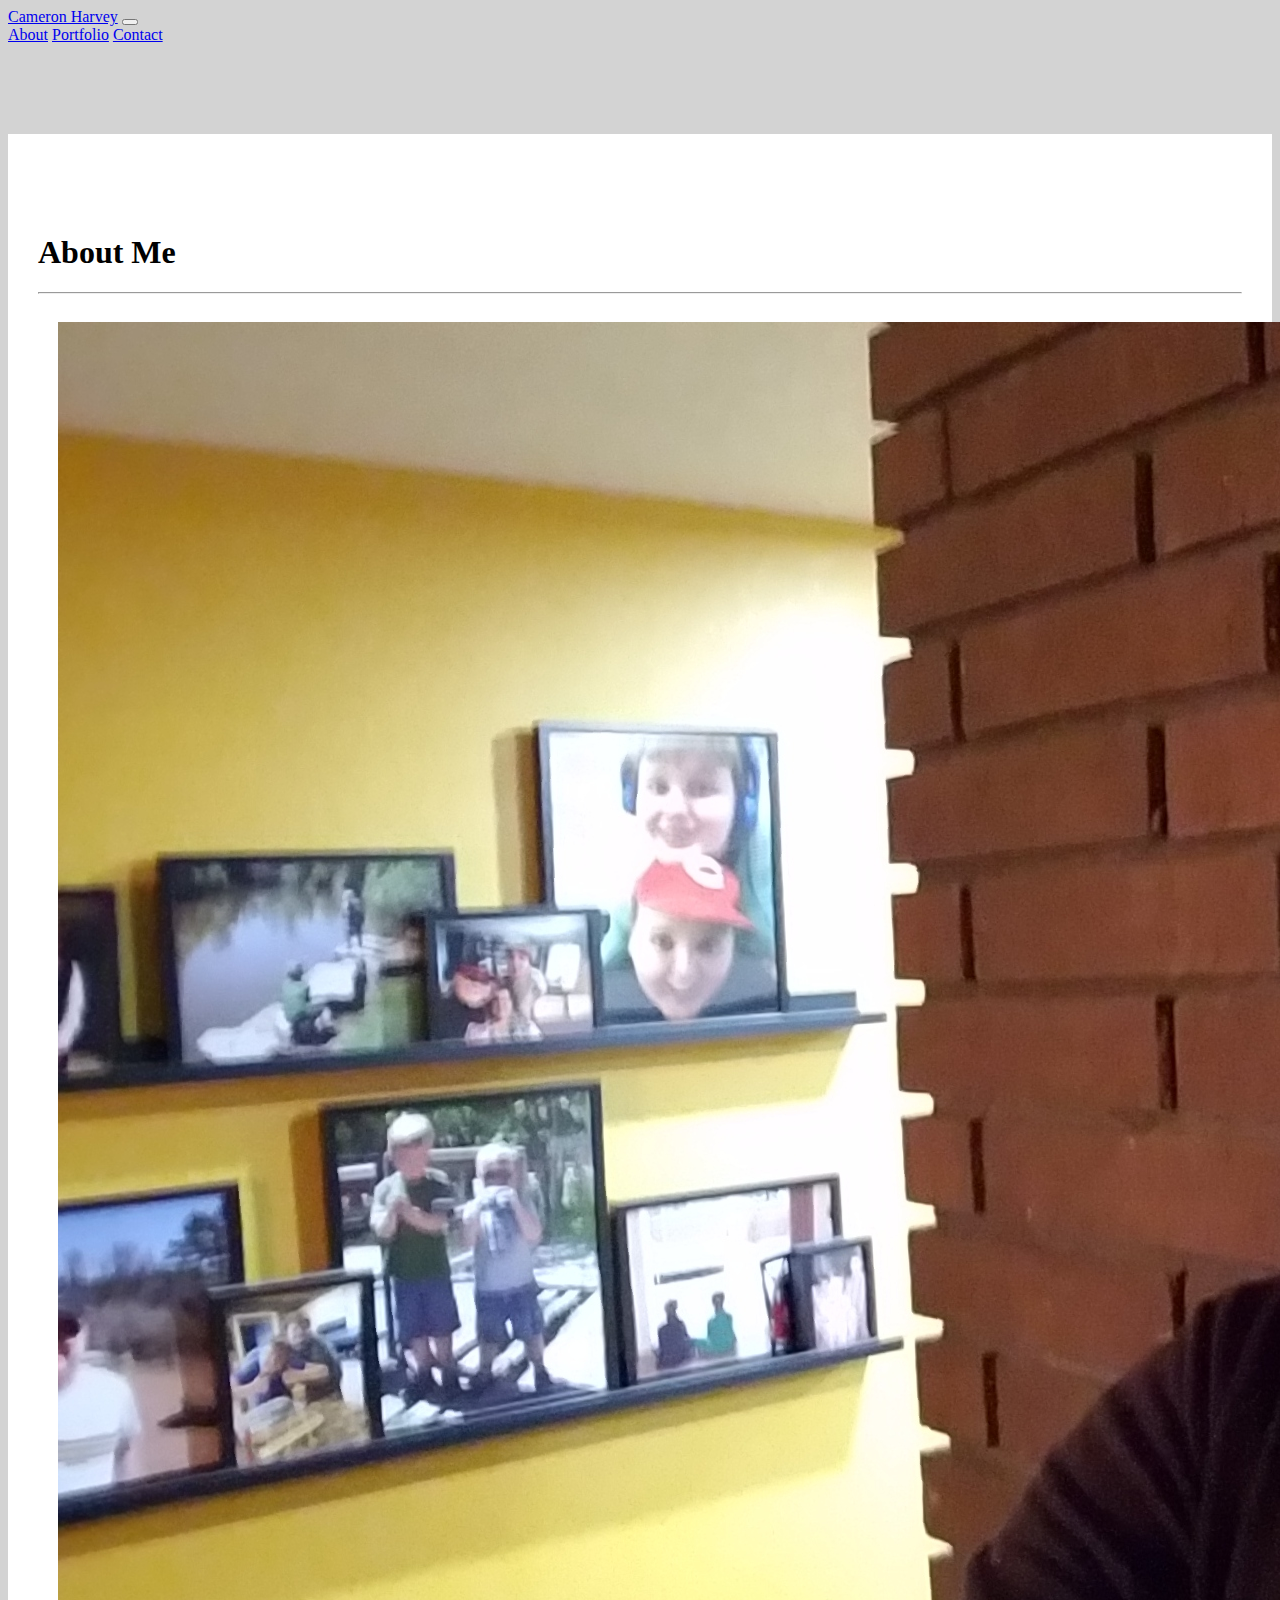
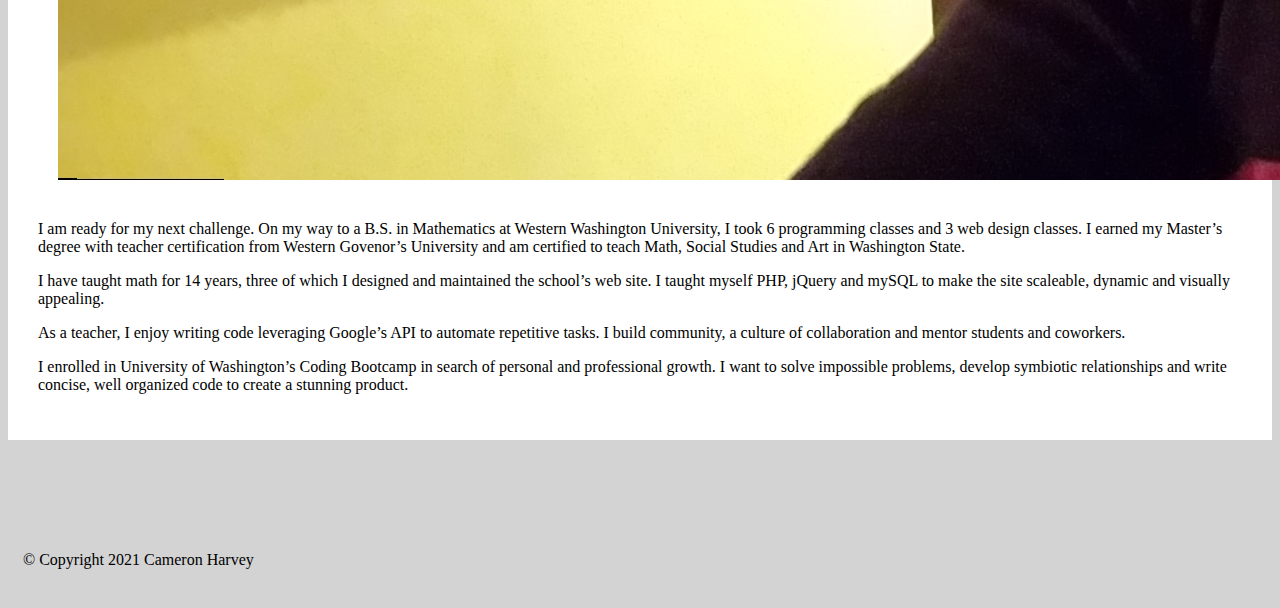
<file: index.html>
<!DOCTYPE html>
<html lang="en">
<head>
    <meta charset="UTF-8">
    <meta name="viewport" content="width=device-width, initial-scale=1.0">
    <title>Cameron Harvey | About Me</title>
    <link rel="stylesheet" href="https://cdn.jsdelivr.net/npm/bootstrap@4.5.3/dist/css/bootstrap.min.css" integrity="sha384-TX8t27EcRE3e/ihU7zmQxVncDAy5uIKz4rEkgIXeMed4M0jlfIDPvg6uqKI2xXr2" crossorigin="anonymous">
    <link rel="stylesheet" href="Assets/style.css">
</head>
<body>
    <nav class="navbar navbar-expand-lg navbar-dark bg-dark fixed-top">
        <div class="container-fluid">
          <a class="navbar-brand btn btn-success" href="#">Cameron Harvey</a>
          <button class="navbar-toggler" type="button" data-toggle="collapse" data-target="#navbarNavAltMarkup" aria-controls="navbarNavAltMarkup" aria-expanded="false" aria-label="Toggle navigation">
            <span class="navbar-toggler-icon"></span>
          </button>
          <div class="collapse navbar-collapse" id="navbarNavAltMarkup">
            <div class="navbar-nav">
              <a class="nav-link active" aria-current="page" href="#">About</a>
              <a class="nav-link" href="portfolio.html">Portfolio</a>
              <a class="nav-link" href="contact.html">Contact</a>
            </div>
          </div>
        </div>
    </nav>

    <main class="container">
        <h1 class="text-success">
            About Me
        </h1>

        <hr>

        <div class="row">
            <div class="col-sm-6">
                <img class= "img-fluid" src="Assets/Images/CameronHarvey.jpg" alt="Picture of Cameron Harvey">
            </div>
    
            <div class="col-sm-6">
                <p>
                    I am ready for my next challenge.  On my way to a B.S. in Mathematics at Western Washington University, I took 6 programming classes and 3 web design classes.  I earned my Master’s degree with teacher certification from Western Govenor’s University and am certified to teach Math, Social Studies and Art in Washington State.
                </p>
                <p>
                    I have taught math for 14 years, three of which I designed and maintained the school’s web site.  I taught myself PHP, jQuery and mySQL to make the site scaleable, dynamic and visually appealing.
                </p>
                <p>
                    As a teacher, I enjoy writing code leveraging Google’s API to automate repetitive tasks.  I build community, a culture of collaboration and mentor students and coworkers.
                </p>
                <p>
                    I enrolled in University of Washington’s Coding Bootcamp in search of personal and professional growth.  I want to solve impossible problems, develop symbiotic relationships and write concise, well organized code to create a stunning product.
                </p>
            
            </div>
        </div>
        
    </main>



      <footer class="footer navbar-dark bg-dark fixed-bottom">
        <div style="margin: -15px -15px 15px -30px; height: 5px;" class="bg-success"></div>
        <div class="container">
            <p class="text-center text-muted">
                &copy; Copyright 2021 Cameron Harvey
            </p>    
        </div>
      </footer>
    
      <script src="https://code.jquery.com/jquery-3.5.1.slim.min.js" integrity="sha384-DfXdz2htPH0lsSSs5nCTpuj/zy4C+OGpamoFVy38MVBnE+IbbVYUew+OrCXaRkfj" crossorigin="anonymous"></script>
      <script src="https://cdn.jsdelivr.net/npm/popper.js@1.16.1/dist/umd/popper.min.js" integrity="sha384-9/reFTGAW83EW2RDu2S0VKaIzap3H66lZH81PoYlFhbGU+6BZp6G7niu735Sk7lN" crossorigin="anonymous"></script>
      <script src="https://cdn.jsdelivr.net/npm/bootstrap@4.5.3/dist/js/bootstrap.min.js" integrity="sha384-w1Q4orYjBQndcko6MimVbzY0tgp4pWB4lZ7lr30WKz0vr/aWKhXdBNmNb5D92v7s" crossorigin="anonymous"></script>
    
    </body>
</html>
</file>
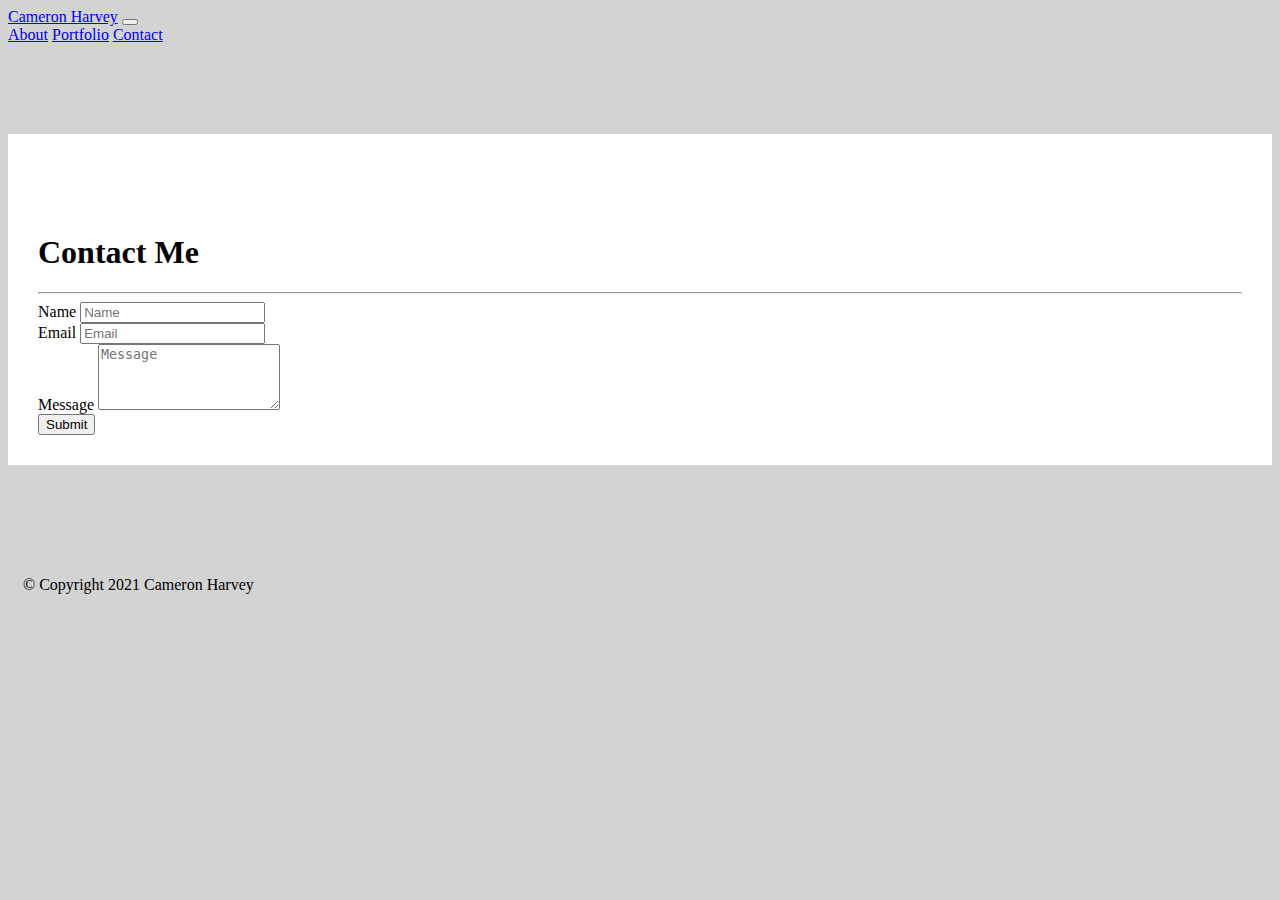
<file: contact.html>
<!DOCTYPE html>
<html lang="en">
<head>
    <meta charset="UTF-8">
    <meta name="viewport" content="width=device-width, initial-scale=1.0">
    <title>Cameron Harvey | Contact</title>
    <link rel="stylesheet" href="https://cdn.jsdelivr.net/npm/bootstrap@4.5.3/dist/css/bootstrap.min.css" integrity="sha384-TX8t27EcRE3e/ihU7zmQxVncDAy5uIKz4rEkgIXeMed4M0jlfIDPvg6uqKI2xXr2" crossorigin="anonymous">
    <link rel="stylesheet" href="Assets/style.css">
</head>

<body>

  <nav class="navbar navbar-expand-lg navbar-dark bg-dark fixed-top">
      <div class="container-fluid">
          
        <a class="navbar-brand btn btn-success" href="#">Cameron Harvey</a>
          
        <button class="navbar-toggler" type="button" data-toggle="collapse" data-target="#navbarNavAltMarkup" aria-controls="navbarNavAltMarkup" aria-expanded="false" aria-label="Toggle navigation">
          <span class="navbar-toggler-icon"></span>
        </button>
       
        <div class="collapse navbar-collapse" id="navbarNavAltMarkup">
          <div class="navbar-nav">
            <a class="nav-link" href="index.html">About</a>
            <a class="nav-link" href="portfolio.html">Portfolio</a>
            <a class="nav-link active" aria-current="page" href="#">Contact</a>
          </div>
        </div>

      </div>
  </nav>


    <main class="container">
        <h1 class="text-success">
          Contact Me
        </h1>
    
        <hr>

        <form name="contactForm">

          <div class="form-group">
            <label for="name">Name</label>
            <input type="text" class="form-control" id="name" placeholder="Name">
          </div>

          <div class="form-group">
            <label for="email">Email</label>
            <input type="email" class="form-control" id="email" placeholder="Email">
          </div>

          <div class="form-group">
            <label for="message">Message</label>
            <textarea class="form-control" id="message" rows="4" placeholder="Message"></textarea>
          </div>

          <button type="submit" class="btn btn-success" onclick="sentMessage();">Submit</button>

        </form>
    </main>



    <footer class="footer navbar-dark bg-dark fixed-bottom">
      <div style="margin: -15px -15px 15px -30px; height: 5px;" class="bg-success"></div>
      <div class="container">
          <p class="text-center text-muted">
              &copy; Copyright 2021 Cameron Harvey
          </p>    
      </div>
    </footer>
    
    <script src="https://code.jquery.com/jquery-3.5.1.slim.min.js" integrity="sha384-DfXdz2htPH0lsSSs5nCTpuj/zy4C+OGpamoFVy38MVBnE+IbbVYUew+OrCXaRkfj" crossorigin="anonymous"></script>
    <script src="https://cdn.jsdelivr.net/npm/popper.js@1.16.1/dist/umd/popper.min.js" integrity="sha384-9/reFTGAW83EW2RDu2S0VKaIzap3H66lZH81PoYlFhbGU+6BZp6G7niu735Sk7lN" crossorigin="anonymous"></script>
    <script src="https://cdn.jsdelivr.net/npm/bootstrap@4.5.3/dist/js/bootstrap.min.js" integrity="sha384-w1Q4orYjBQndcko6MimVbzY0tgp4pWB4lZ7lr30WKz0vr/aWKhXdBNmNb5D92v7s" crossorigin="anonymous"></script>
    <script type="text/javascript">
      function sentMessage() {
          alert('Your message has been sent.');
      }
      </script>
</body>
</html>
</file>
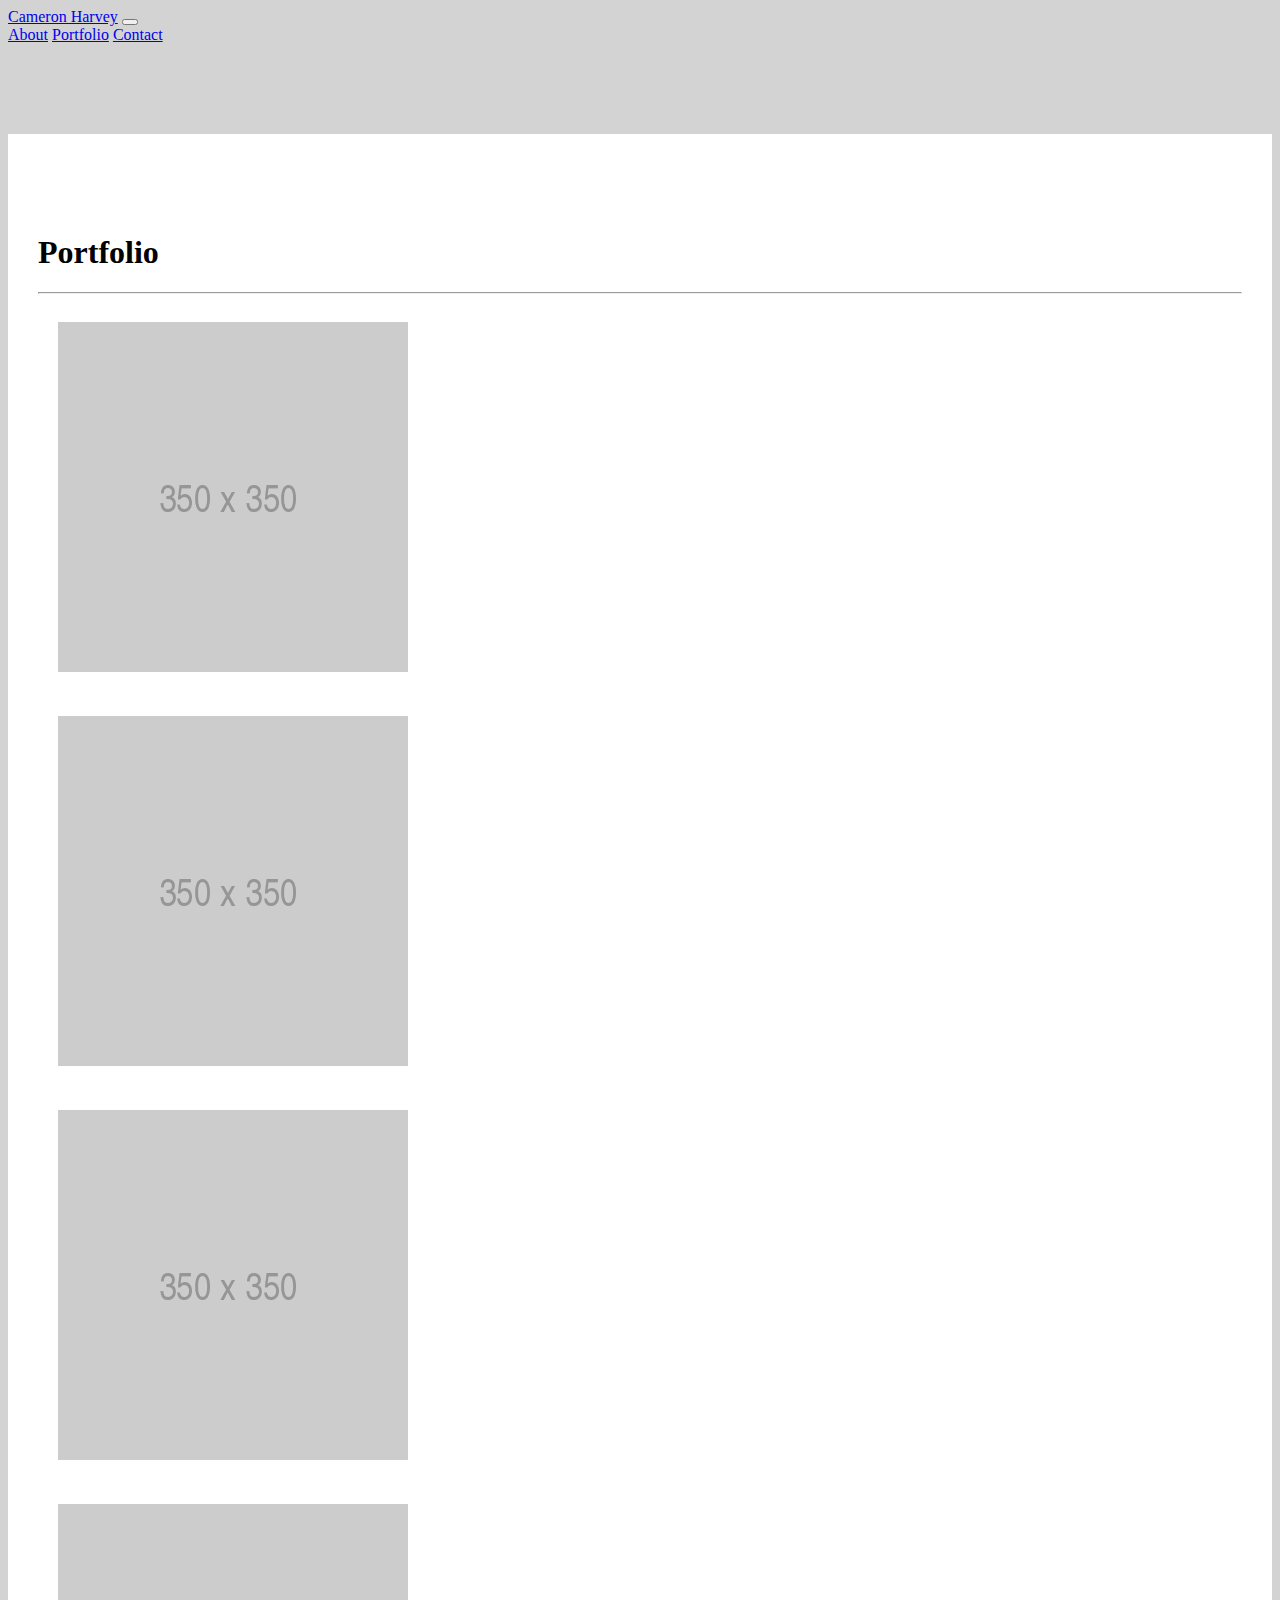
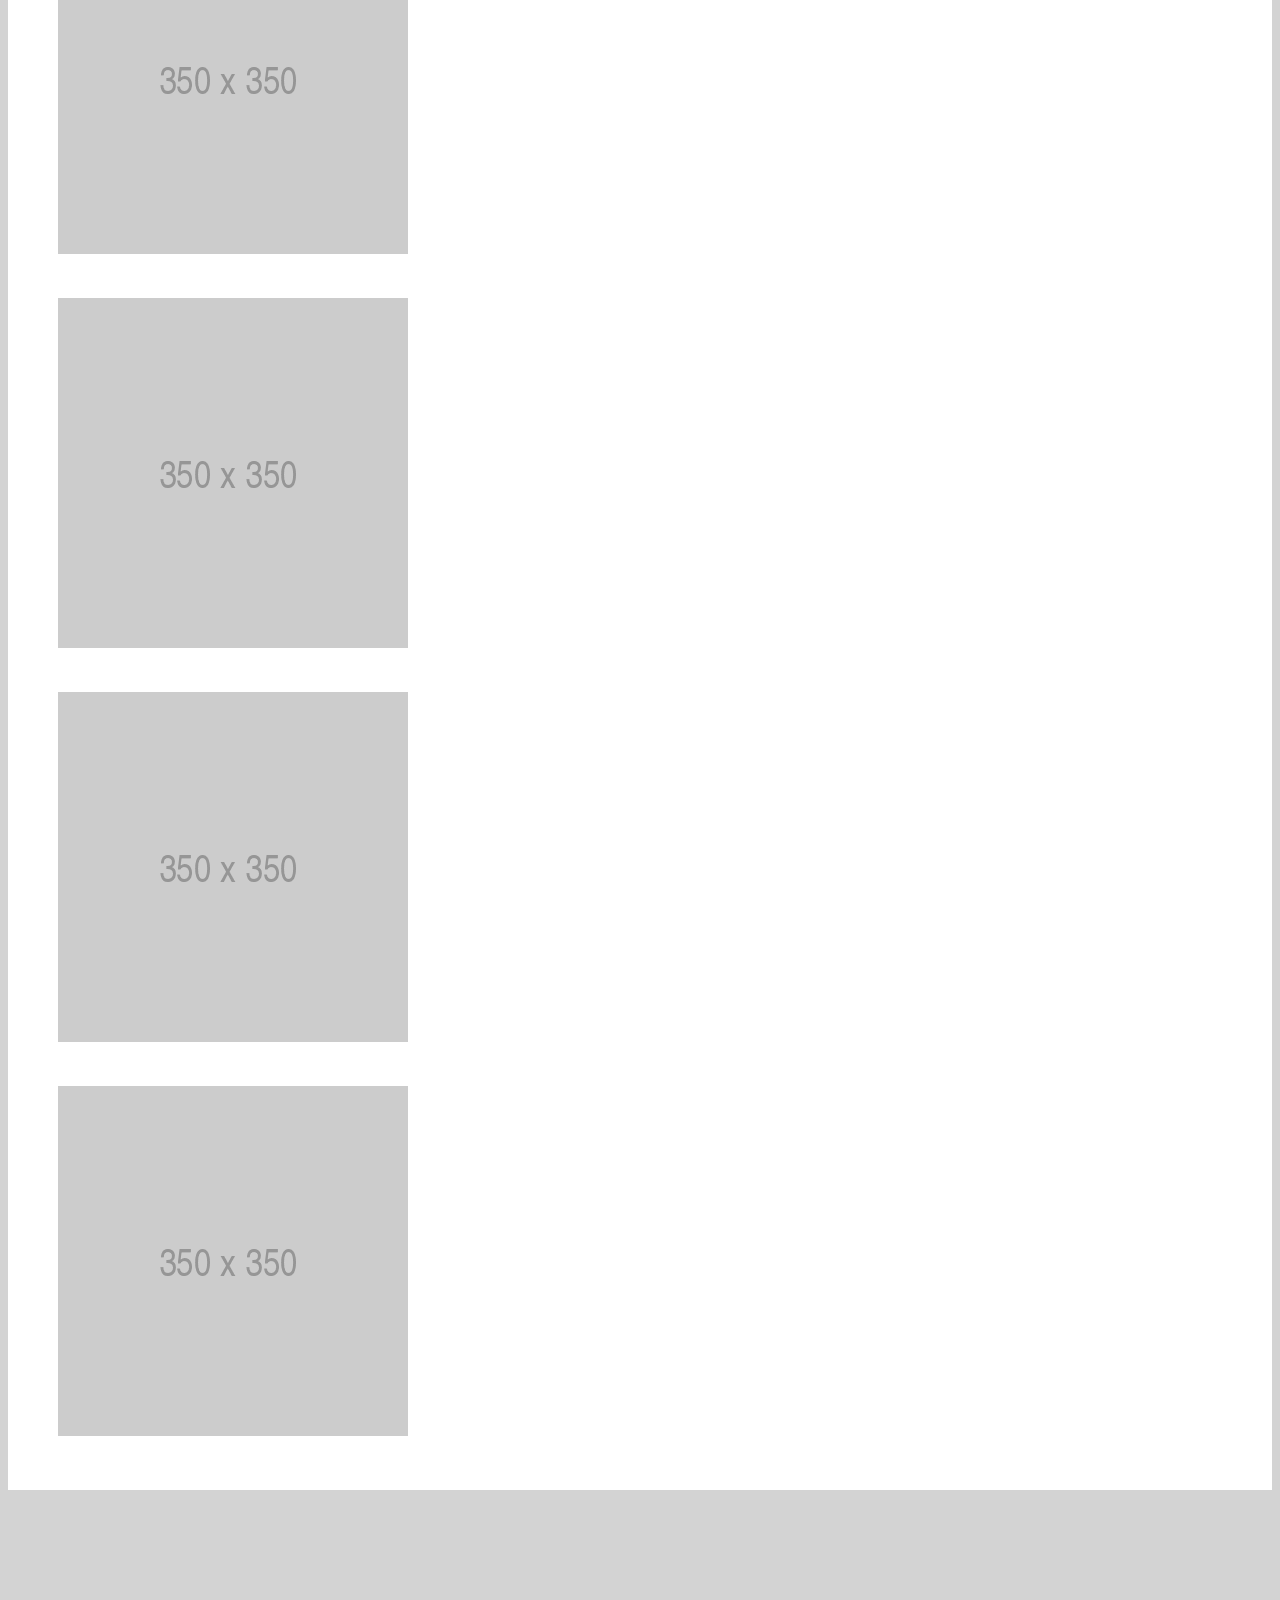
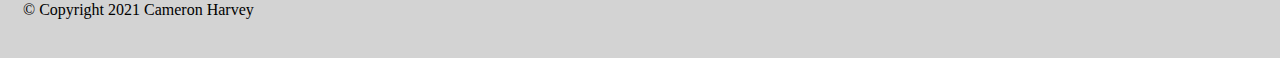
<file: portfolio.html>
<!DOCTYPE html>
<html lang="en">
<head>
    <meta charset="UTF-8">
    <meta name="viewport" content="width=device-width, initial-scale=1.0">
    <title>Cameron Harvey | Portfolio</title>
    <link rel="stylesheet" href="https://cdn.jsdelivr.net/npm/bootstrap@4.5.3/dist/css/bootstrap.min.css" integrity="sha384-TX8t27EcRE3e/ihU7zmQxVncDAy5uIKz4rEkgIXeMed4M0jlfIDPvg6uqKI2xXr2" crossorigin="anonymous">
    <link rel="stylesheet" href="Assets/style.css">
</head>
<body>
    <nav class="navbar navbar-expand-lg navbar-dark bg-dark fixed-top">
        <div class="container-fluid">
          <a class="navbar-brand btn btn-success" href="#">Cameron Harvey</a>
          <button class="navbar-toggler" type="button" data-toggle="collapse" data-target="#navbarNavAltMarkup" aria-controls="navbarNavAltMarkup" aria-expanded="false" aria-label="Toggle navigation">
            <span class="navbar-toggler-icon"></span>
          </button>
          <div class="collapse navbar-collapse" id="navbarNavAltMarkup">
            <div class="navbar-nav">
              <a class="nav-link" href="index.html">About</a>
              <a class="nav-link active" aria-current="page" href="#">Portfolio</a>
              <a class="nav-link" href="contact.html">Contact</a>
            </div>
          </div>
        </div>
      </nav>
      <main class="container">

        <h1 class="text-success">
            Portfolio
        </h1>

        <hr>
        
        <div class="row">
            <div class="col-sm">
                <img src="Assets/Images/350x350.png" class="rounded" alt="350x350">
            </div>
            <div class="col-sm">
                <img src="Assets/Images/350x350.png" class="rounded" alt="350x350">
            </div>
        </div>

        <div class="row">
            <div class="col-sm">
                <img src="Assets/Images/350x350.png" class="rounded" alt="350x350">
            </div>
            <div class="col-sm">
                <img src="Assets/Images/350x350.png" class="rounded" alt="350x350">
            </div>
        </div>

        <div class="row">
            <div class="col-sm">
                <img src="Assets/Images/350x350.png" class="rounded" alt="350x350">
            </div>
            <div class="col-sm">
                <img src="Assets/Images/350x350.png" class="rounded" alt="350x350">
            </div>
        </div>

        <div class="row">
            <div class="col-sm">
                <img src="Assets/Images/350x350.png" class="rounded" alt="350x350">
            </div>
        </div>

    </main>
    <footer class="footer navbar-dark bg-dark fixed-bottom">
        <div style="margin: -15px -15px 15px -30px; height: 5px;" class="bg-success"></div>

        <div class="container">
            <p class="text-center text-muted">
                &copy; Copyright 2021 Cameron Harvey
            </p>    
        </div>
    </footer>
    
    <script src="https://code.jquery.com/jquery-3.5.1.slim.min.js" integrity="sha384-DfXdz2htPH0lsSSs5nCTpuj/zy4C+OGpamoFVy38MVBnE+IbbVYUew+OrCXaRkfj" crossorigin="anonymous"></script>
    <script src="https://cdn.jsdelivr.net/npm/popper.js@1.16.1/dist/umd/popper.min.js" integrity="sha384-9/reFTGAW83EW2RDu2S0VKaIzap3H66lZH81PoYlFhbGU+6BZp6G7niu735Sk7lN" crossorigin="anonymous"></script>
    <script src="https://cdn.jsdelivr.net/npm/bootstrap@4.5.3/dist/js/bootstrap.min.js" integrity="sha384-w1Q4orYjBQndcko6MimVbzY0tgp4pWB4lZ7lr30WKz0vr/aWKhXdBNmNb5D92v7s" crossorigin="anonymous"></script>
  
</body>
</html>
</file>
<file: Assets/style.css>
img {
    padding: 20px;
}

footer{
    padding:15px;
    margin-top: 10px;
}

h1{
    margin-top:70px;
}

body{
    background-color: lightgray;
}

main{
    background-color: white;
    padding: 30px;
    margin-top: 90px;
    margin-bottom: 90px;
}
</file>
